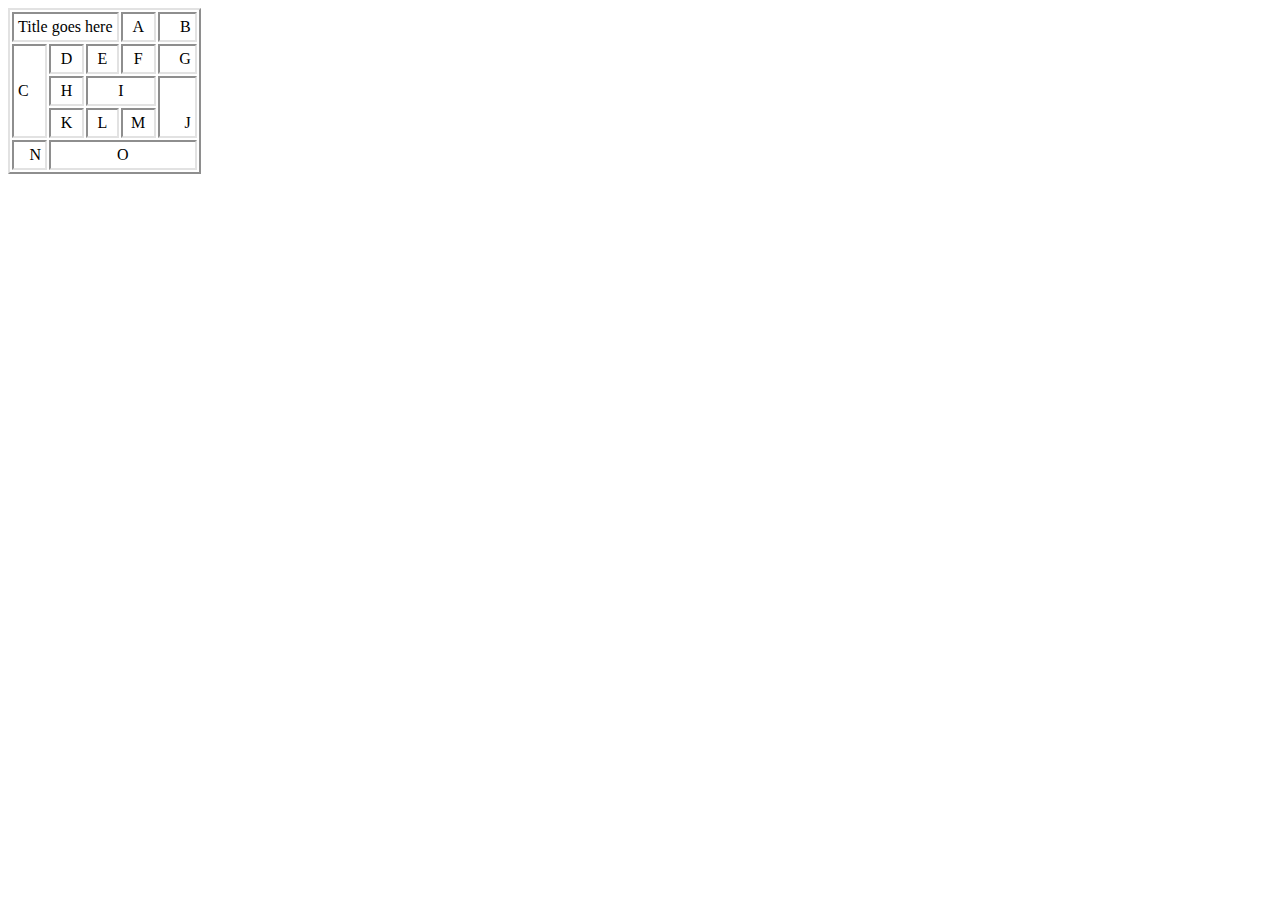
<file: index.html>
<!DOCTYPE html>
<html lang="en">
    <head>
        <meta charset="UTF-8">
        <title>task3</title>
        <style>
            table {
                border: 2px outset rgb(226, 226, 226); 
                border-collapse: separate;
            }
            td,th {
                border: 2px inset rgb(226, 226, 226); 
                border-collapse: separate;
            }

           </style> 
    </head>
    <body>
        <table  style="text-align: center"  cellpadding="4">
            <table's_body>
              <tr >
                <td colspan="3">Title goes here</td>
                <td width="20%">A</td>
                <td style="text-align: right" width="22%">B</td>
              </tr>
              <tr>
                <td rowspan="3" style="text-align: left">C</td>
                <td>D</td>
                <td>E</td>
                <td>F</td>
                <td style="text-align: right">G</td>
              </tr>
              <tr>
                <td>H</td>
                <td colspan="2">I</td>
                <td rowspan="2" style="text-align: right; vertical-align: bottom;">J</td>
              </tr>
              <tr>
                <td>K</td>
                <td>L</td>
                <td>M</td>
              </tr>
              <tr>
                <td style="text-align: right">N</td>
                <td colspan="4">O</td>
              </tr>
            </table's_body>
          </table>
    </body>
</html>
</file>
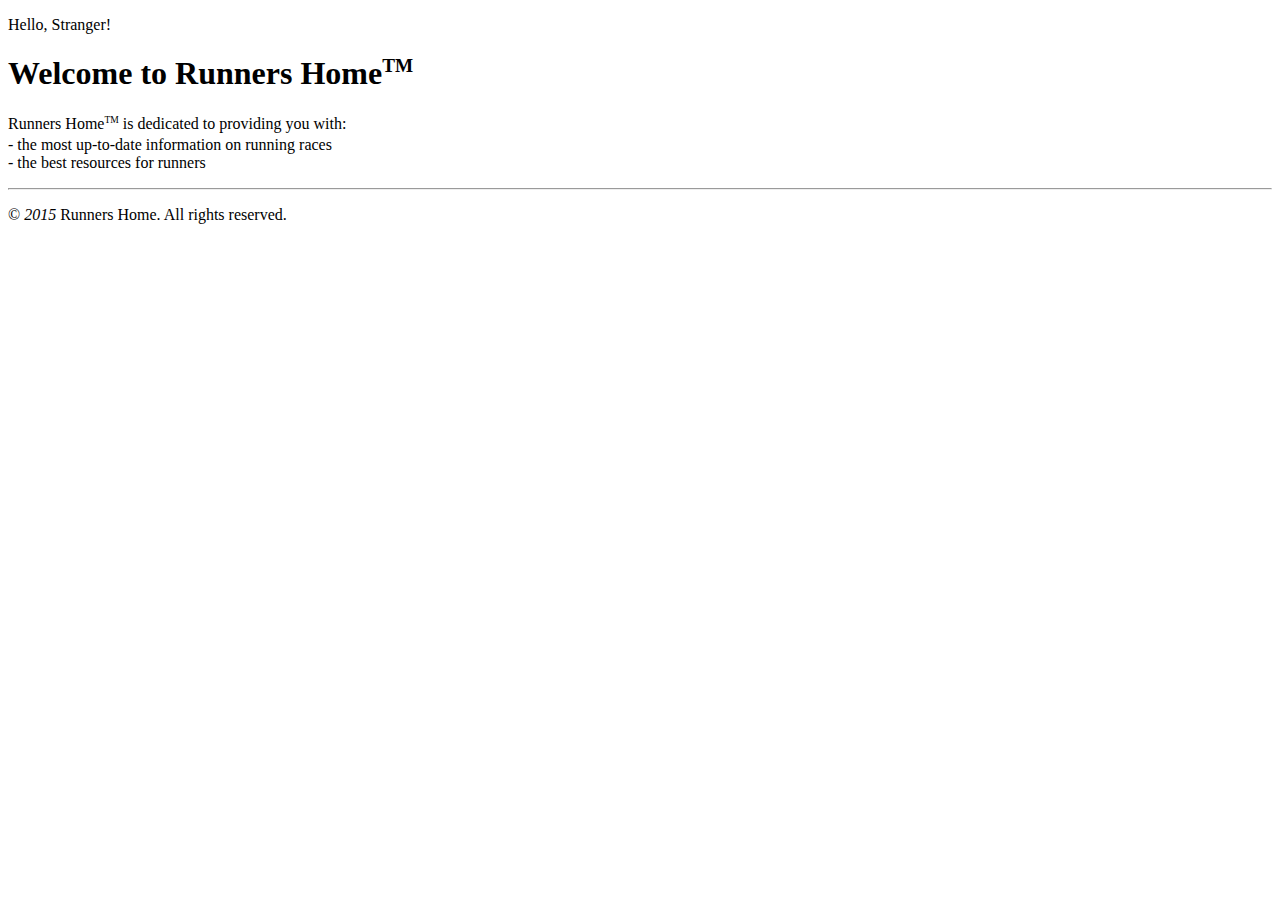
<file: task-1/index.html>
<!DOCTYPE html>
<html lang="en">
    <head>
        <meta charset="UTF-8">
        <title>task1</title>
        <style>
            ol {
             margin-top: -13px;
            }
            li {
             list-style-type: none;
            }
            li:before {
             content: " - "; 
            } 
           </style>
    </head>
    <body>
        <p>Hello, Stranger!</p>
        <h1>Welcome to Runners Home<sup style="font-size: 60%;">TM</sup></h1>

        <p style="margin-bottom: 1em ;">Runners Home<sup style="font-size: 60%;">TM</sup> is dedicated to providing you with:</p>

        <ol style="margin-left: -40px;">
            <li>the most up-to-date information on running races</li>
            <li>the best resources for runners</li>
        </ol>
        <hr>

        <p>&copy; <i>2015</i> Runners Home. All rights reserved.</p>
    </body>
</html>
</file>
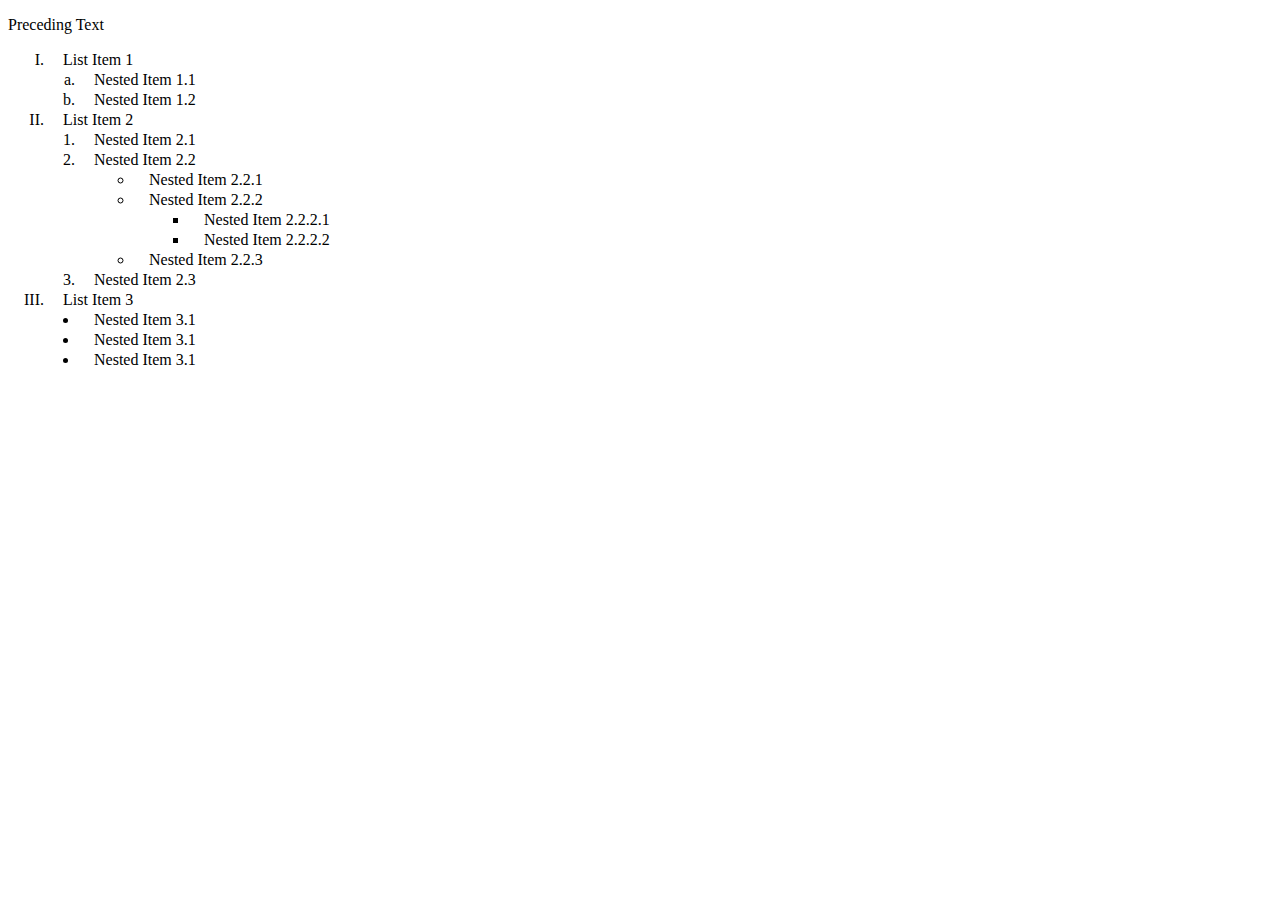
<file: task-2/index.html>
<!DOCTYPE html>
<html lang="en">
    <head>
        <meta charset="UTF-8">
        <title>task2</title>
        <style>
            ol {
                line-height: 125%;
            }
            li {
                padding-left: 15px;
            }
           </style>
    </head>
    <body>
        <p>Preceding Text</p>

        <ol type="I">
            <li>List Item 1</li>
                <ol type="a" style="margin-left: -9px;">
                    <li>Nested Item 1.1</li>
                    <li>Nested Item 1.2</li>
                </ol>
            <li>List Item 2</li>
                <ol type="1" style="margin-left: -9px;">
                    <li>Nested Item 2.1</li>
                    <li>Nested Item 2.2</li>
                        <ol style="list-style-type: circle; margin-left: 15px;">
                            <li>Nested Item 2.2.1</li>
                            <li>Nested Item 2.2.2</li>
                                <ol style="list-style-type: square;margin-left: 15px;">
                                    <li>Nested Item 2.2.2.1</li>
                                    <li>Nested Item 2.2.2.2</li>
                                </ol>
                            <li>Nested Item 2.2.3</li>
                        </ol>
                    <li>Nested Item 2.3</li>
                </ol>
            <li>List Item 3</li>
                <ol style="list-style-type: disc;margin-left: -9px;">
                    <li>Nested Item 3.1</li>
                    <li>Nested Item 3.1</li>
                    <li>Nested Item 3.1</li>
                </ol>
        </ol>
    </body>
</html>
</file>
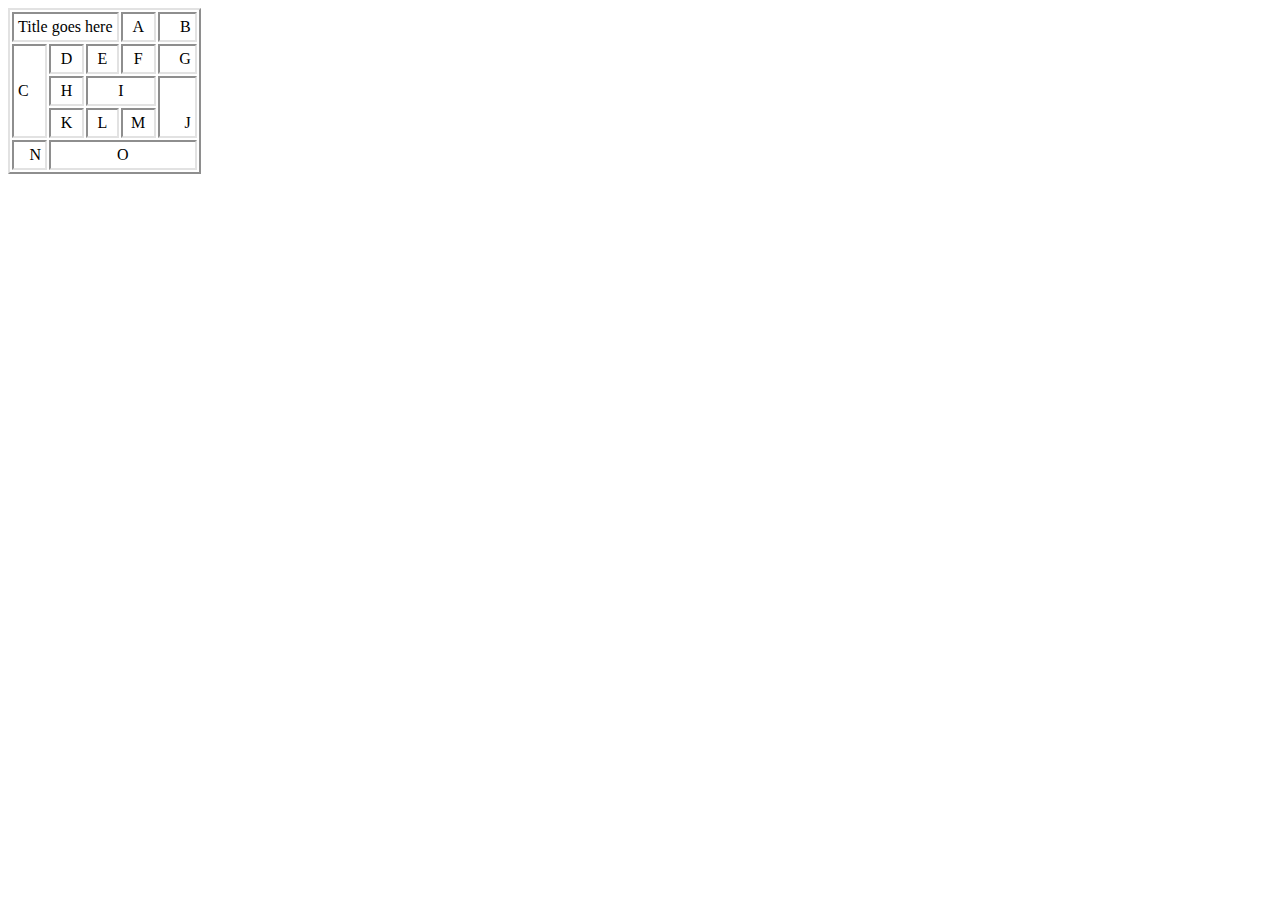
<file: task-3/index.html>
<!DOCTYPE html>
<html lang="en">
    <head>
        <meta charset="UTF-8">
        <title>task3</title>
        <style>
            table {
                border: 2px outset rgb(226, 226, 226); 
                border-collapse: separate;
            }
            td,th {
                border: 2px inset rgb(226, 226, 226); 
                border-collapse: separate;
            }

           </style> 
    </head>
    <body>
        <table  style="text-align: center"  cellpadding="4">
            <tbody>
              <tr >
                <td colspan="3">Title goes here</td>
                <td width="20%">A</td>
                <td style="text-align: right" width="22%">B</td>
              </tr>
              <tr>
                <td rowspan="3" style="text-align: left">C</td>
                <td>D</td>
                <td>E</td>
                <td>F</td>
                <td style="text-align: right">G</td>
              </tr>
              <tr>
                <td>H</td>
                <td colspan="2">I</td>
                <td rowspan="2" style="text-align: right; vertical-align: bottom;">J</td>
              </tr>
              <tr>
                <td>K</td>
                <td>L</td>
                <td>M</td>
              </tr>
              <tr>
                <td style="text-align: right">N</td>
                <td colspan="4">O</td>
              </tr>
            </tbody>
          </table>
    </body>
</html>
</file>
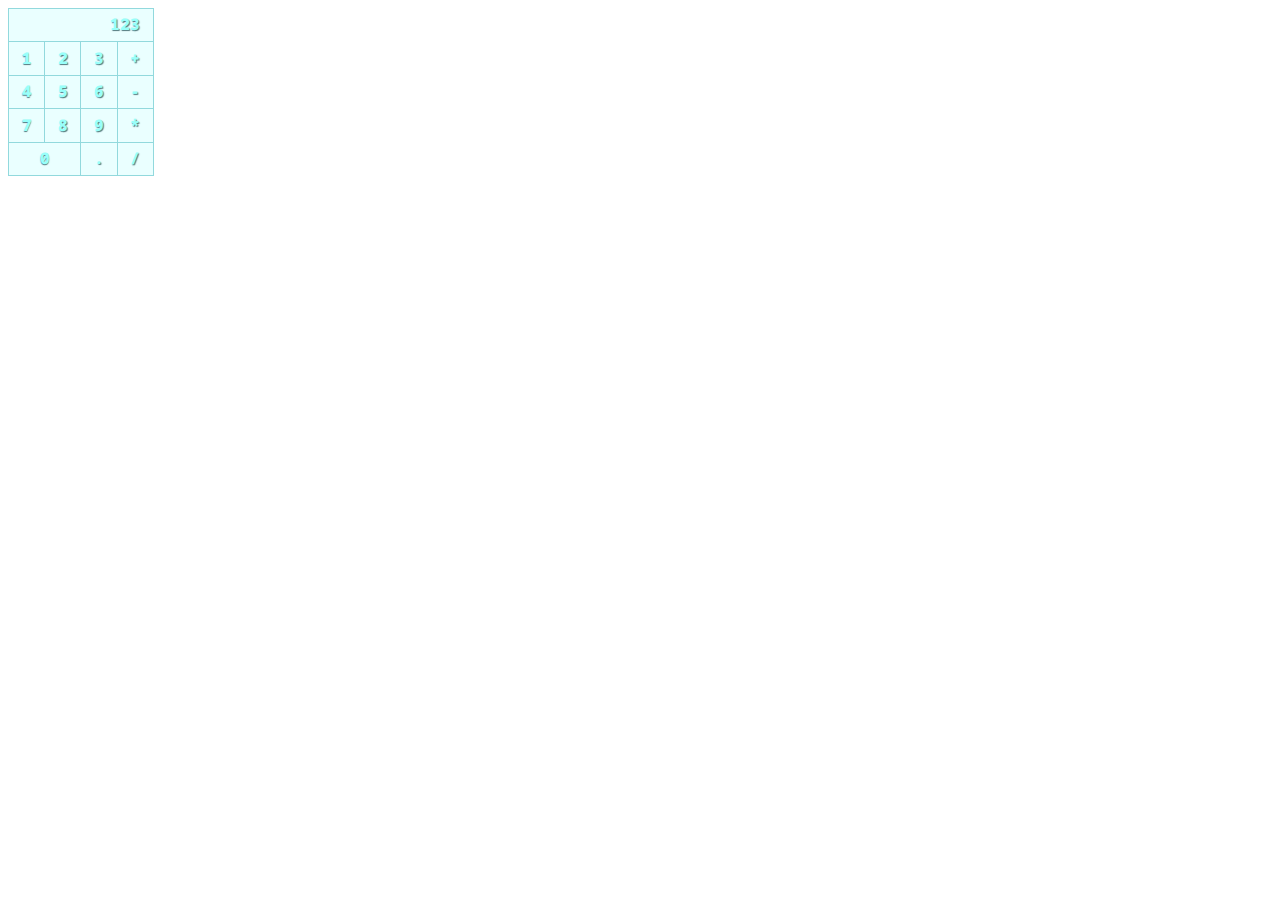
<file: task-4/task4_3/index.html>
<!DOCTYPE html>
<html lang="en">
    <head>
        <meta charset="UTF-8">
        <link rel="preconnect" href="https://fonts.googleapis.com">
<link rel="preconnect" href="https://fonts.gstatic.com" crossorigin>
<link href="https://fonts.googleapis.com/css2?family=Noto+Sans+Mono:wght@900&display=swap" rel="stylesheet">
        <link rel="stylesheet" href="css3/style.css"/>
        <title>task4_3</title>    
    </head>
<body>
    <table>
        <div>
            <tr>
                <td colspan="4" class="right">123</td>
            </tr>
            <tr>
              <td>1</td>
              <td>2</td>
              <td>3</td>
              <td>+</td>
            </tr>
            <tr>
              <td>4</td>
              <td>5</td>
              <td>6</td>
              <td>-</td>
            </tr>
            <tr>
              <td>7</td>
              <td>8</td>
              <td>9</td>
              <td>*</td>
            </tr>
            <tr>
              <td colspan="2">0</td>
              <td>.</td>
              <td>/</td>
            </tr>
        </div>
    </table>


</body>
</html>
</file>
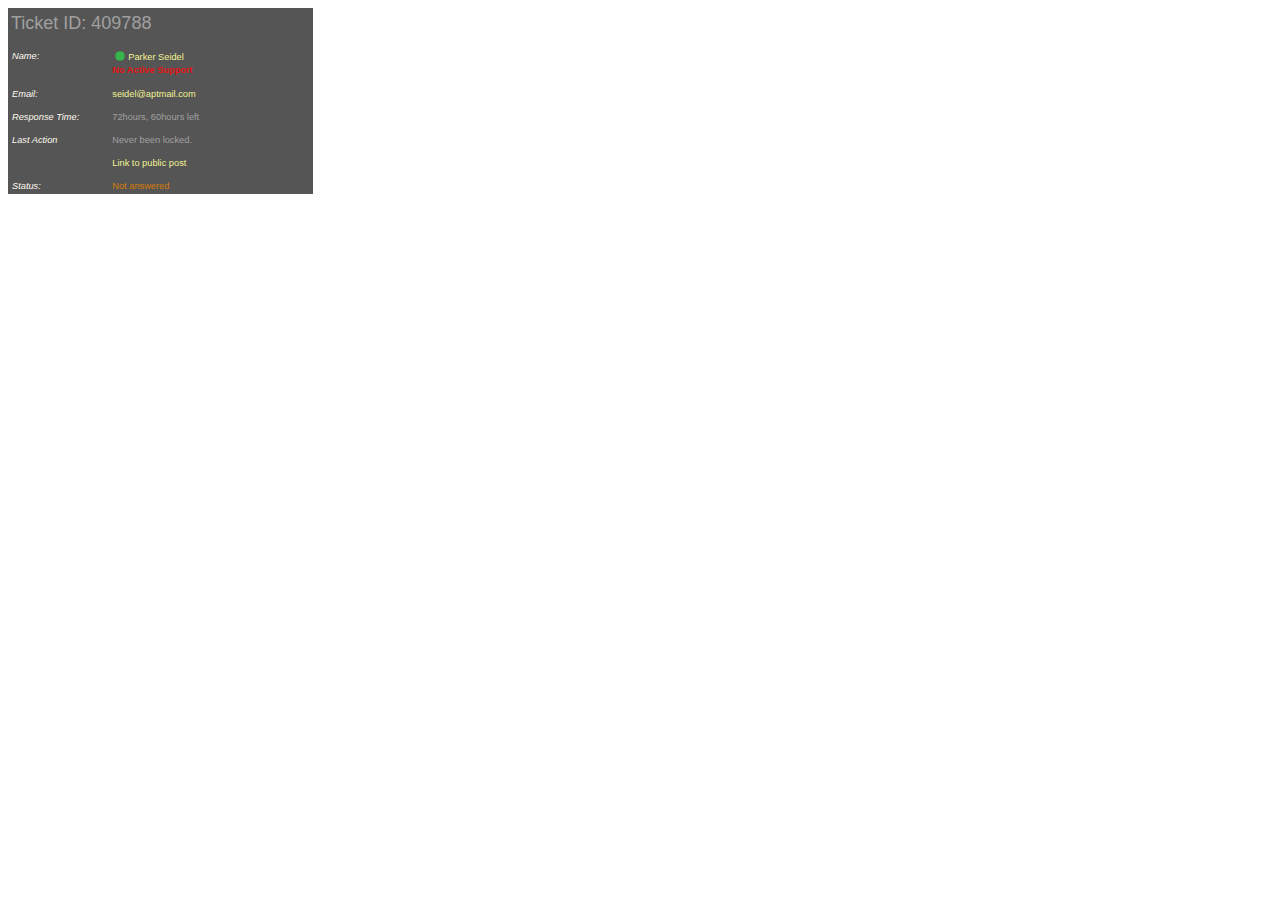
<file: task-4/task4_1/index1.html>
<!DOCTYPE html>
<html lang="en">
    <head>
        <meta charset="UTF-8">
        <link rel="stylesheet" href="css1/style.css">
        <title>task4_1</title>
    </head>
    <body>
      <table>
        <caption>Ticket ID: 409788</caption>
        <tbody>
          <tr>
            <td>Name:</td>
            <td class="yellow"><img src="images/round.png" class="img">Parker Seidel</td>
          </tr>
          <tr> 
            <td></td> 
            <td class="red">No Active Support</td>
          </tr>
          <tr>
            <td>Email:</td>
            <td><a href="seidel@aptmail.com" class="a">seidel@aptmail.com</a></td>
          </tr>
          <tr>
            <td>Response Time:</td>
            <td class="grey">72hours, 60hours left</td>
          </tr>
          <tr>
            <td>Last Action</td>
            <td class="grey">Never been locked.</td>
          </tr>
          <tr>
            <td></td>
            <td><a href="link" class="a"> Link to public post</a></td>    
          </tr>
          <tr>
            <td>Status:</td>
            <td class="orange">Not answered</td>
          </tr>
        </tbody>
      </table>
    </body>
</html>
</file>
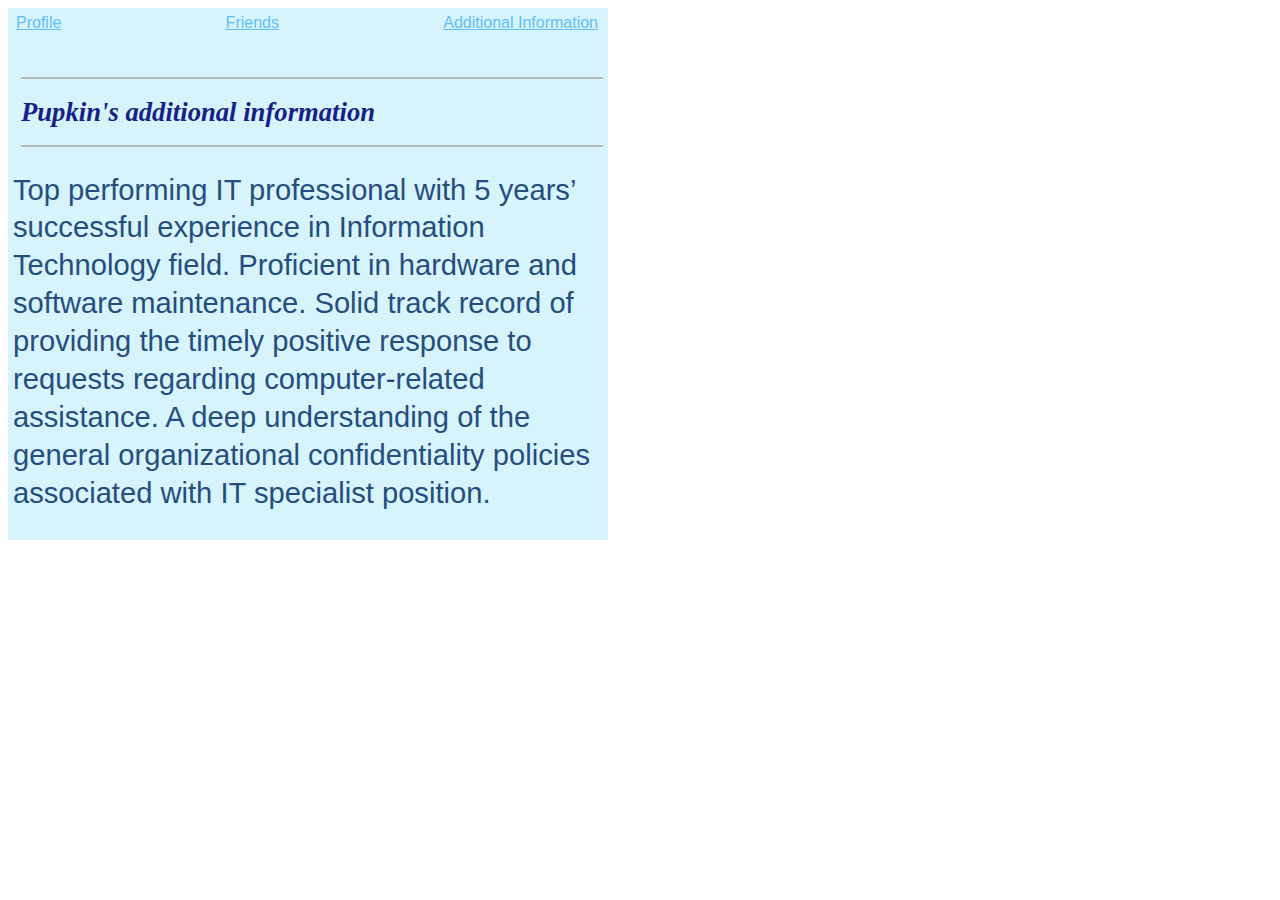
<file: task-4/task4_2/Additional Information.html>
<!DOCTYPE html>
<html lang="en">
<head>
    <meta charset="UTF-8">
    <link rel="stylesheet" href="css/style_additionalinformation.css">
    <title>task4_2</title>
</head>
<body>

<div>
    <header class="header"> 
        <nav class="nav">
            <a class="a" href="Profile.html">Profile</a>
            <a class="a" href="Friends.html">Friends</a>
            <a class="a" href="Additional Information.html">Additional Information</a>
        </nav>
    </header> 
    <div class="intro">
        <div class="intro_title">
            <hr class="line">
            <h1>Pupkin's additional information</h1>
            <hr class="line">
        </div>
        <div class="intro_inner">
            <h2 class="intro_inner">Top performing IT professional with 5 years’ successful experience in Information Technology field. Proficient in hardware and software maintenance. Solid track record of providing the timely positive response to requests regarding computer-related assistance. A deep understanding of the general organizational confidentiality policies associated with IT specialist position.</h2>
            
        </div>
    
    </div>
</div>
</body>
</html>
</file>
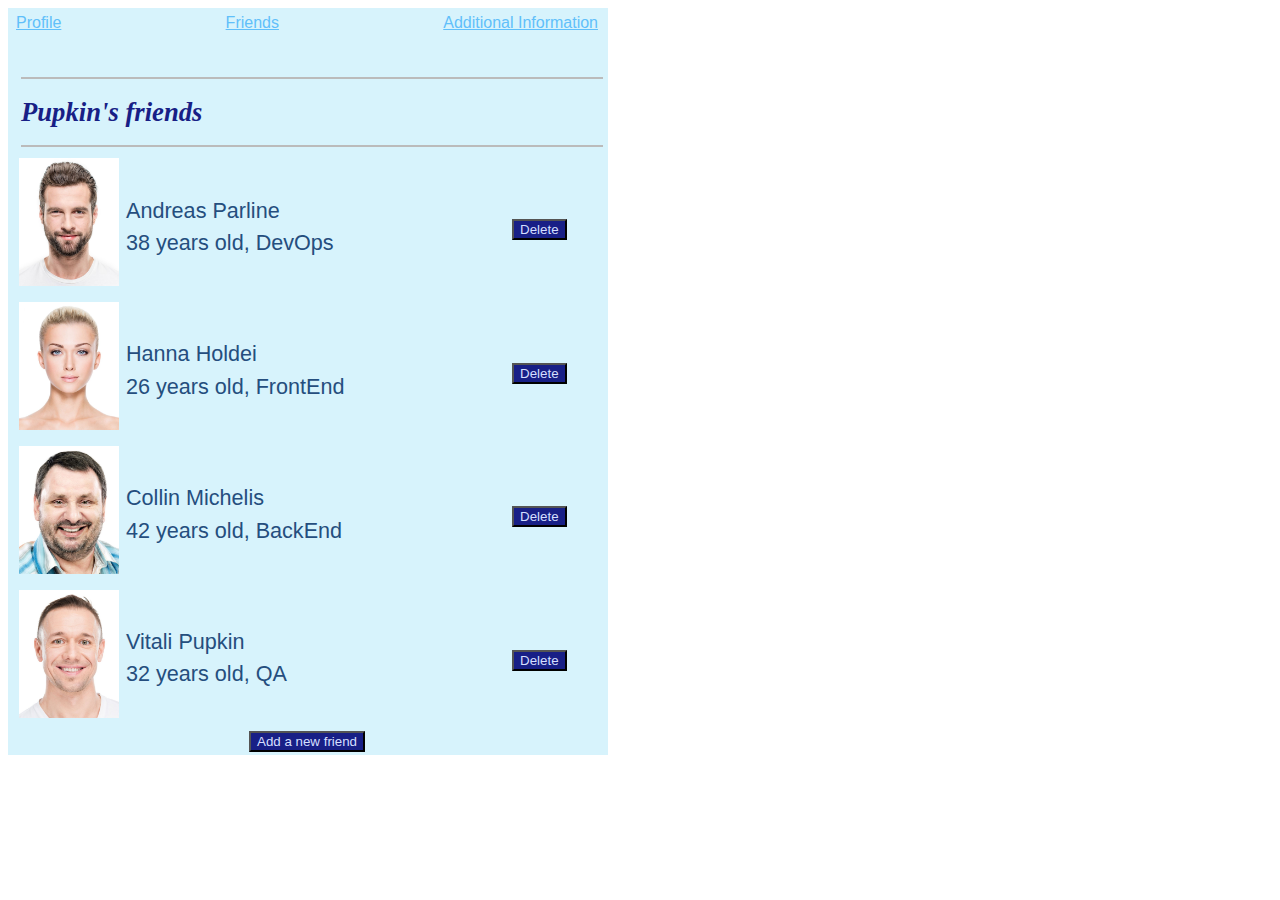
<file: task-4/task4_2/Friends.html>
<!DOCTYPE html>
<html lang="en">
<head>
    <meta charset="UTF-8">
    <link rel="stylesheet" href="css/style_friends.css">
    <title>task4_2</title>
</head>
<body>

<div>
    <header class="header"> 
        <nav class="nav">
            <a class="a" href="Profile.html">Profile</a>
            <a class="a" href="Friends.html">Friends</a>
            <a class="a" href="Additional Information.html">Additional Information</a>
        </nav>
    </header> 

    <div class="intro">
    <div class="intro_title">
        <hr class="line">
        <h1>Pupkin's friends</h1>
        <hr class="line">
    </div>
    <div class="intro_inner">
        <table class="list">
            <tr>
                <td><img src="images/friend2.jpg" class="image"></td>
                <td>Andreas Parline
                <br>38 years old, DevOps</td>
                <td><button class="btns">Delete</button></td>
            </tr>
            <tr>
                <td><img src="images/friend1.jpg" class="image"></td>
                <td>Hanna Holdei
                <br>26 years old, FrontEnd</td>
                <td><button class="btns">Delete</button></td>
            </tr>
            <tr>
                <td><img src="images/friend3.jpg" class="image"></td>
                <td>Collin Michelis
                <br>42 years old, BackEnd</td>
                <td><button class="btns">Delete</button></td>
            </tr>
            <tr>
                <td><img src="images/friend4.jpg" class="image"></td>
                <td>Vitali Pupkin
                <br>32 years old, QA</td>
                <td><button class="btns">Delete</button></td>
            </tr>
        </table>
        <button class="btn">Add a new friend</button>
    </div>
</div>
</body>
</html>
</file>
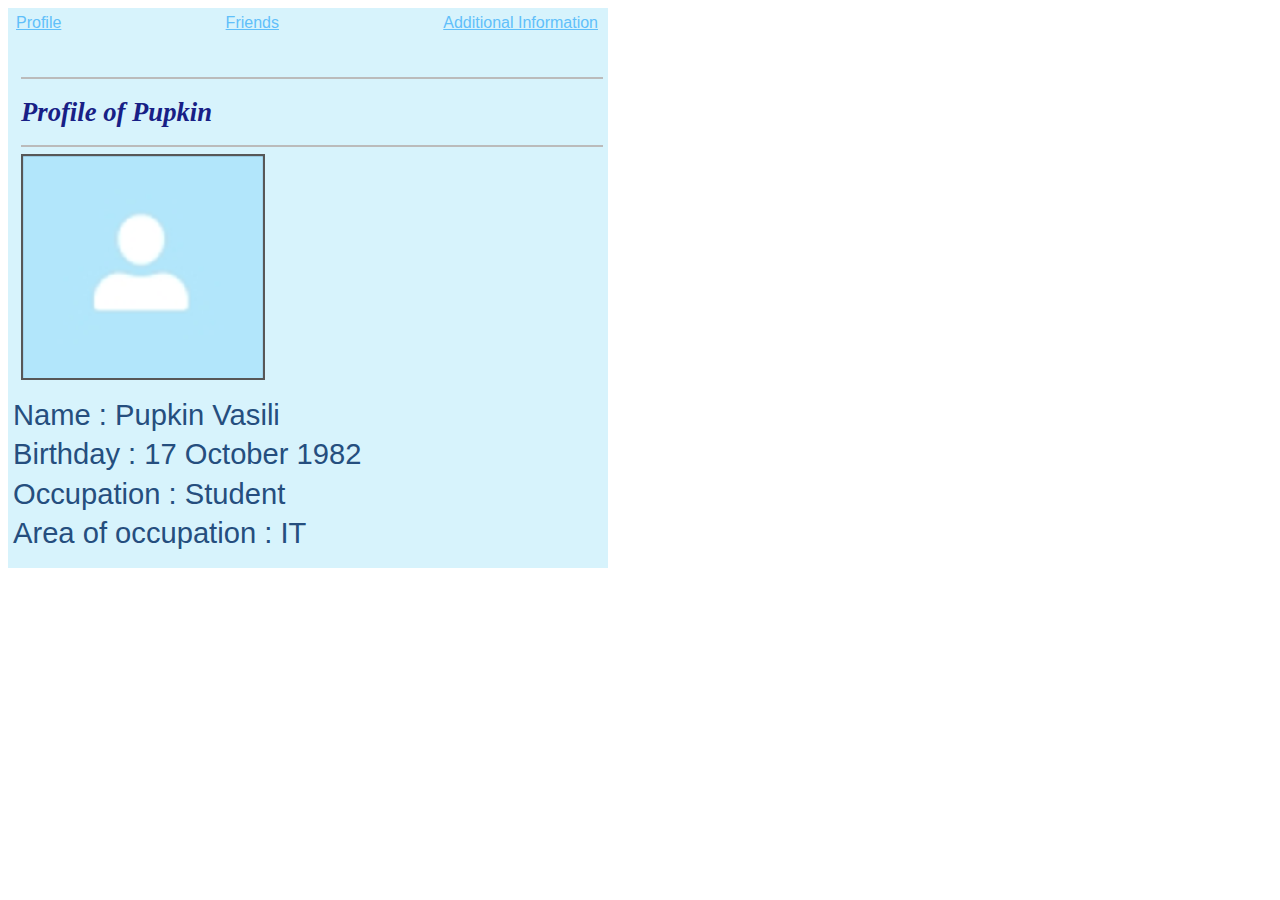
<file: task-4/task4_2/Profile.html>
<!DOCTYPE html>
<html lang="en">
<head>
    <meta charset="UTF-8">
    <link rel="stylesheet" href="css/style_profile.css">
    <title>task4_2</title>
</head>
<body>

<div>
    <header class="header"> 
    <nav class="nav">
        <a class="a" href="Profile.html">Profile</a>
        <a class="a" href="Friends.html">Friends</a>
        <a class="a" href="Additional Information.html">Additional Information</a>
    </nav>
    </header> 


    <div class="intro">
        <div class="intro_title">
            <hr class="line">
            <h1>Profile of Pupkin</h1>
            <hr class="line">
            <img src="images/photo.png" class="image"> 
        </div>
        <div class="intro_inner">
            <h2 class="intro_inner">Name : Pupkin Vasili</h2>
            <h2 class="intro_inner">Birthday : 17 October 1982</h2>
            <h2 class="intro_inner">Occupation : Student</h2>
            <h2 class="intro_inner">Area of occupation : IT</h2>
        </div>
    
    </div>
</div>
</body>
</html>
</file>
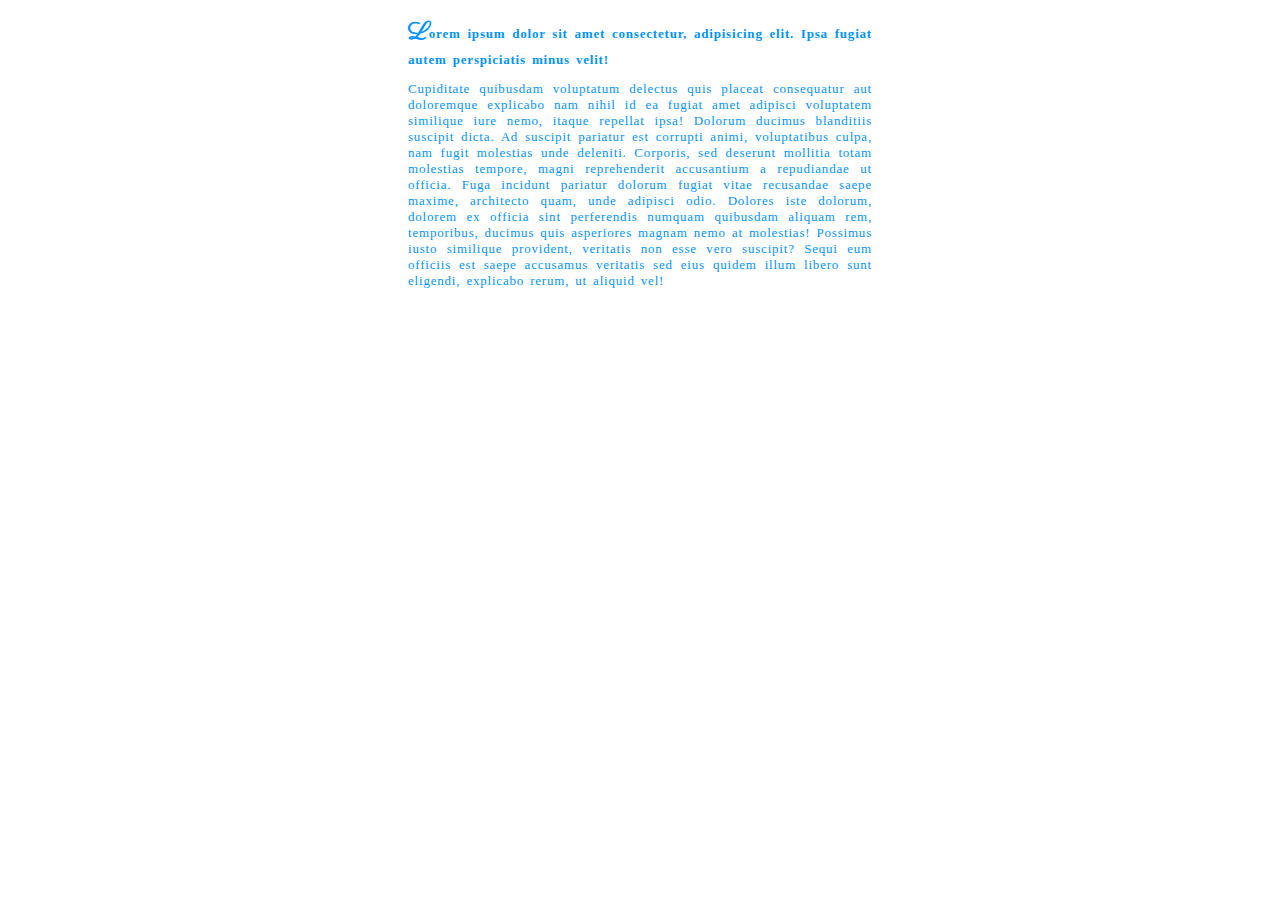
<file: task-4/task4_4/index4.html>
<!DOCTYPE html>
<html lang="en">
    <head>
        <meta charset="UTF-8">
        <link rel="preconnect" href="https://fonts.googleapis.com">
        <link rel="preconnect" href="https://fonts.gstatic.com" crossorigin>
        <link href="https://fonts.googleapis.com/css2?family=Parisienne&display=swap" rel="stylesheet">
        <link rel="stylesheet" href="css4/style.css">
        <title>task4_4</title>
    </head>

<body>
  <h1 class="intro_title">Lorem ipsum dolor sit amet consectetur, adipisicing elit. Ipsa fugiat autem perspiciatis minus velit!</h1>
  <h1 class="intro_content">Cupiditate quibusdam voluptatum delectus quis placeat consequatur aut doloremque explicabo nam nihil id ea fugiat amet adipisci voluptatem similique iure nemo, itaque repellat ipsa! Dolorum ducimus blanditiis suscipit dicta. Ad suscipit pariatur est corrupti animi, voluptatibus culpa, nam fugit molestias unde deleniti. Corporis, sed deserunt mollitia totam molestias tempore, magni reprehenderit accusantium a repudiandae ut officia. Fuga incidunt pariatur dolorum fugiat vitae recusandae saepe maxime, architecto quam, unde adipisci odio. Dolores iste dolorum, dolorem ex officia sint perferendis numquam quibusdam aliquam rem, temporibus, ducimus quis asperiores magnam nemo at molestias! Possimus iusto similique provident, veritatis non esse vero suscipit? Sequi eum officiis est saepe accusamus veritatis sed eius quidem illum libero sunt eligendi, explicabo rerum, ut aliquid vel!</h1>  
</body>
</html>
</file>
<file: task-4/task4_3/css3/style.css>
table,tr,td{
    border: 0.9px solid rgb(146, 217, 221);
    border-collapse: collapse;
    padding: 4.2px 12.6px 6.3px;
    font-family: 'Noto Sans Mono', monospace;
    font-weight: 900;
    color: rgb(152, 255, 250);
    text-shadow: 0.8px 0.8px 1px rgb(81, 121, 126);
    text-align: center;
    background-color: rgb(234, 255, 255);
    
}
.right{
    text-align: right;
}
</file>
<file: task-4/task4_1/css1/style.css>
caption{
	padding: 5px 100px 0px 3px;
	background-color: rgb(85, 85, 85);
	text-align: left;
	color: rgb(160, 160, 160);
	font-size: large;
}
table,td,tr{
	font-family:Arial, Helvetica, sans-serif ;
	border: none;
	padding: 10px 30px 1px 1px;
	background-color: rgb(85, 85, 85);
	text-align: left;
	font-size: smaller;
}
table{
	padding: 4px 48px 0px 1px;
}
td:first-of-type{
	font-style: italic;
	color:floralwhite;
	
}
.img{
	width: 10px;
	height: auto;
	padding: 1px 3px;
	vertical-align: text-bottom;

}
.yellow{
	color:rgb(243, 243, 147) ;
}
.red{
	color: rgb(228, 19, 19);
	padding: 0px 70px 2px 1px ;
	font-weight:bold;
}
.orange{
	color: rgb(216, 123, 2);
}
.grey{
	color: rgb(160, 160, 160);
}
.round {
	width: 10em;
	height: 10em;
	border: 2px solid red;
	border-radius: 50%;
	background: mistyrose;
  }
.a{
	color: rgb(243, 243, 147) ;
	text-decoration: none;
}
</file>
<file: task-4/task4_2/css/style_additionalinformation.css>
body{
	max-width: 600px;
	font-family: Arial, Helvetica, sans-serif;
}
div{
	background-color: rgb(215, 243, 252);
}

/*     header    */
.header{
    width: 97%;
    padding: 6px 8px;
	padding-bottom: 35px;
    top: 0;
    left: 0;
    right: 0;
    z-index: 1000;
}
.nav{
    display: flex;
    justify-content: space-between;
    align-items: center;
}
.a:link{
	color: rgb(96, 191, 250);
}
.a:hover{
	color: rgb(160, 92, 44);
}
.a:active{
	color: saddlebrown;
}
/*    intro   */
.intro{
	padding: 3px 5px;
}
.intro_title{
	color: rgb(24, 31, 134);;
	font-family:Georgia, 'Times New Roman', Times, serif;
	font-style: italic;
	font-stretch: inherit;
	padding-left: 8px;
	font-size: smaller;
}
.line{
	border: none; /* Убираем границу */
    background-color: rgb(187, 187, 187); /* Цвет линии */
    color: rgb(187, 187, 187); /* Цвет линии для IE6-7 */
    height: 2px; /* Толщина линии */
}
.intro_inner{
	color: rgb(37, 78, 126);
	line-height: 130%;
	font-weight: 500;
	font-size: 135%;
	
}
</file>
<file: task-4/task4_2/css/style_friends.css>
body{
	max-width: 600px;
	max-height: 1200px;
	font-family: Arial, Helvetica, sans-serif;
}
div{
	background-color: rgb(215, 243, 252);
}

/*     header    */
.header{
    width: 97%;
    padding: 6px 8px;
	padding-bottom: 35px;
    top: 0;
    left: 0;
    right: 0;
    z-index: 1000;
}
.nav{
    display: flex;
    justify-content: space-between;
    align-items: center;
}
.a:link{
	color: rgb(96, 191, 250);
}
.a:hover{
	color: rgb(160, 92, 44);
}
.a:active{
	color: saddlebrown;
}

/*    intro   */
.intro{
	padding: 3px 5px;
}
.intro_title{
	color: rgb(24, 31, 134);
	font-family:Georgia, 'Times New Roman', Times, serif;
	font-style: italic;
	font-stretch: inherit;
	padding-left: 8px;
	font-size: smaller;
}
.line{
	border: none; /* Убираем границу */
    background-color: rgb(187, 187, 187); /* Цвет линии */
    color: rgb(187, 187, 187); /* Цвет линии для IE6-7 */
    height: 2px; /* Толщина линии */
}
.intro_inner{
	color: rgb(37, 78, 126);
	line-height: 15px;
	font-weight: 500;
	font-size: 135%;
	
}
.list{
	line-height:150%;
}
.image{
	width: 100px;
	height: auto;
	padding: 1px 3px;
}
.btn{
	width: 500; 
	margin-left: 40%;
    background-color: rgb(24, 31, 134);
	color: rgb(213, 223, 255);
}
.btns{
	width: 500; 
	margin-left: 300%;
    background-color: rgb(24, 31, 134);
	color: rgb(213, 223, 255);
}
</file>
<file: task-4/task4_2/css/style_profile.css>
body{
	max-width: 600px;
	font-family: Arial, Helvetica, sans-serif;
}
div{
	background-color: rgb(215, 243, 252);
}

/*     header    */
.header{
    width: 97%;
    padding: 6px 8px;
	padding-bottom: 35px;
    top: 0;
    left: 0;
    right: 0;
    z-index: 1000;
}
.nav{
    display: flex;
    justify-content: space-between;
    align-items: center;
}
.a:link{
	color: rgb(96, 191, 250);
}
.a:hover{
	color: rgb(160, 92, 44);
}
.a:active{
	color: saddlebrown;
}

/*    intro   */
.intro{
	padding: 3px 5px;
}
.intro_title{
	color: rgb(24, 31, 134);;
	font-family:Georgia, 'Times New Roman', Times, serif;
	font-style: italic;
	font-stretch: inherit;
	padding-left: 8px;
	font-size: smaller;
}
.line{
	border: none; 
    background-color: rgb(187, 187, 187); 
    color: rgb(187, 187, 187); 
    height: 2px;
}
.image{
	border: 2px solid rgb(87, 87, 87);
}
.intro_inner{
	color: rgb(37, 78, 126);
	line-height: 15px;
	font-weight: 500;
	font-size: 135%;
	
}
</file>
<file: task-4/task4_4/css4/style.css>
body{
    padding: 3px 400px 3px;
    color: rgb(0, 148, 255);
    word-spacing: 2px;
    letter-spacing: 0.05em;
}
h1{
    font-size: small;
    text-align: justify;
}
.intro_title{
    font-weight: bold;
    line-height: 2em;
}
.intro_title::first-letter{
    font-family: 'Parisienne', cursive;
    font-size: x-large;
}
.intro_content{
    font-weight: normal;
}
</file>
